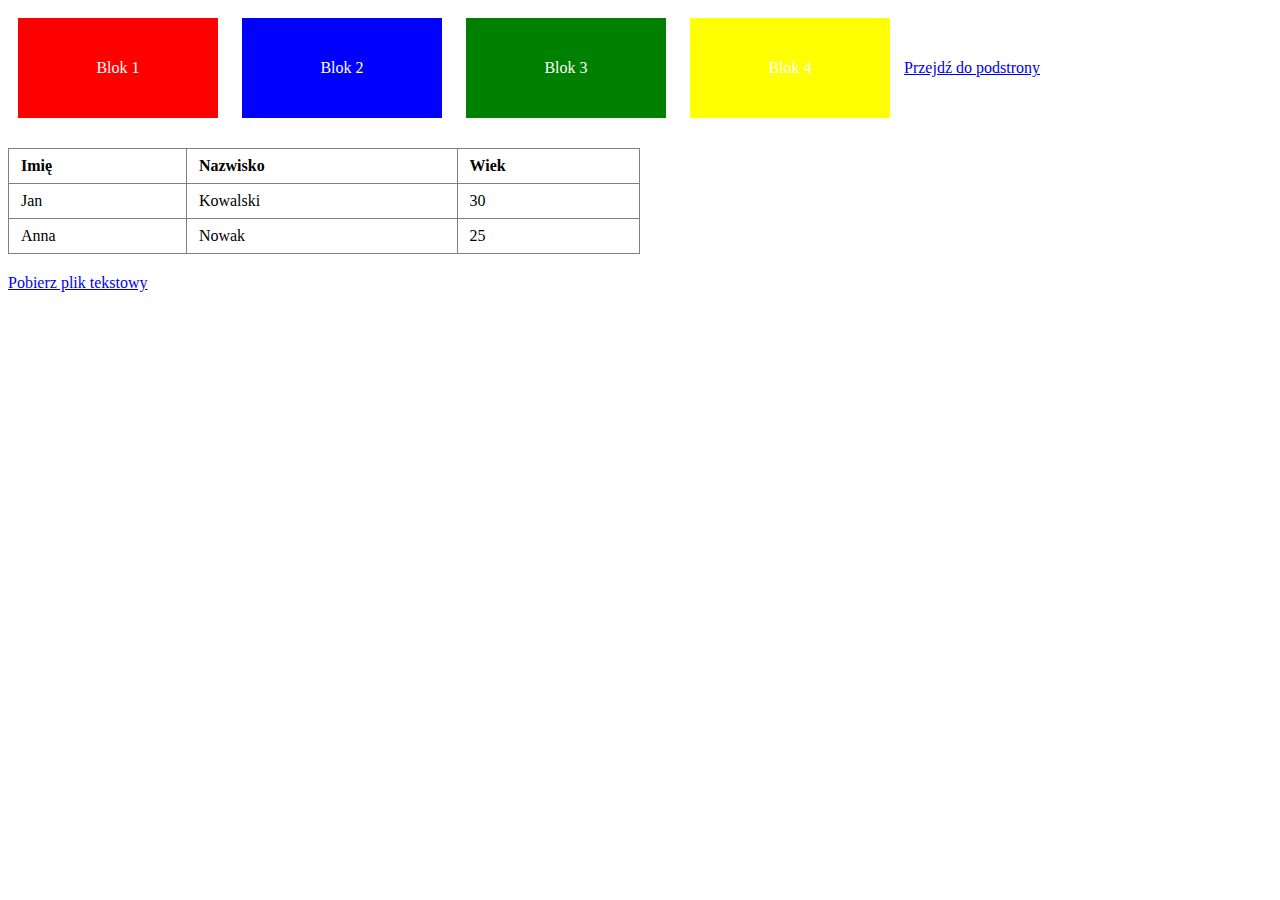
<file: index.html>
<!DOCTYPE html>
<html lang="en">
<head>
    <meta charset="UTF-8">
    <meta name="viewport" content="width=device-width, initial-scale=1.0">
    <title>Moja Strona</title>
    <link rel="stylesheet" type="text/css" href="style.css">
</head>
<body>
    <div class="blok1">Blok 1</div>
    <div class="blok2">Blok 2</div>
    <div class="blok3">Blok 3</div>
    <div class="blok4">Blok 4</div>
    <a href="podstorna.html">Przejdź do podstrony</a>
    <table border="1">
        <tr>
            <th>Imię</th>
            <th>Nazwisko</th>
            <th>Wiek</th>
        </tr>
        <tr>
            <td>Jan</td>
            <td>Kowalski</td>
            <td>30</td>
        </tr>
        <tr>
            <td>Anna</td>
            <td>Nowak</td>
            <td>25</td>
        </tr>
    </table>

    <a href="dokument.txt" download>Pobierz plik tekstowy</a>
</body>
</html>
</file>
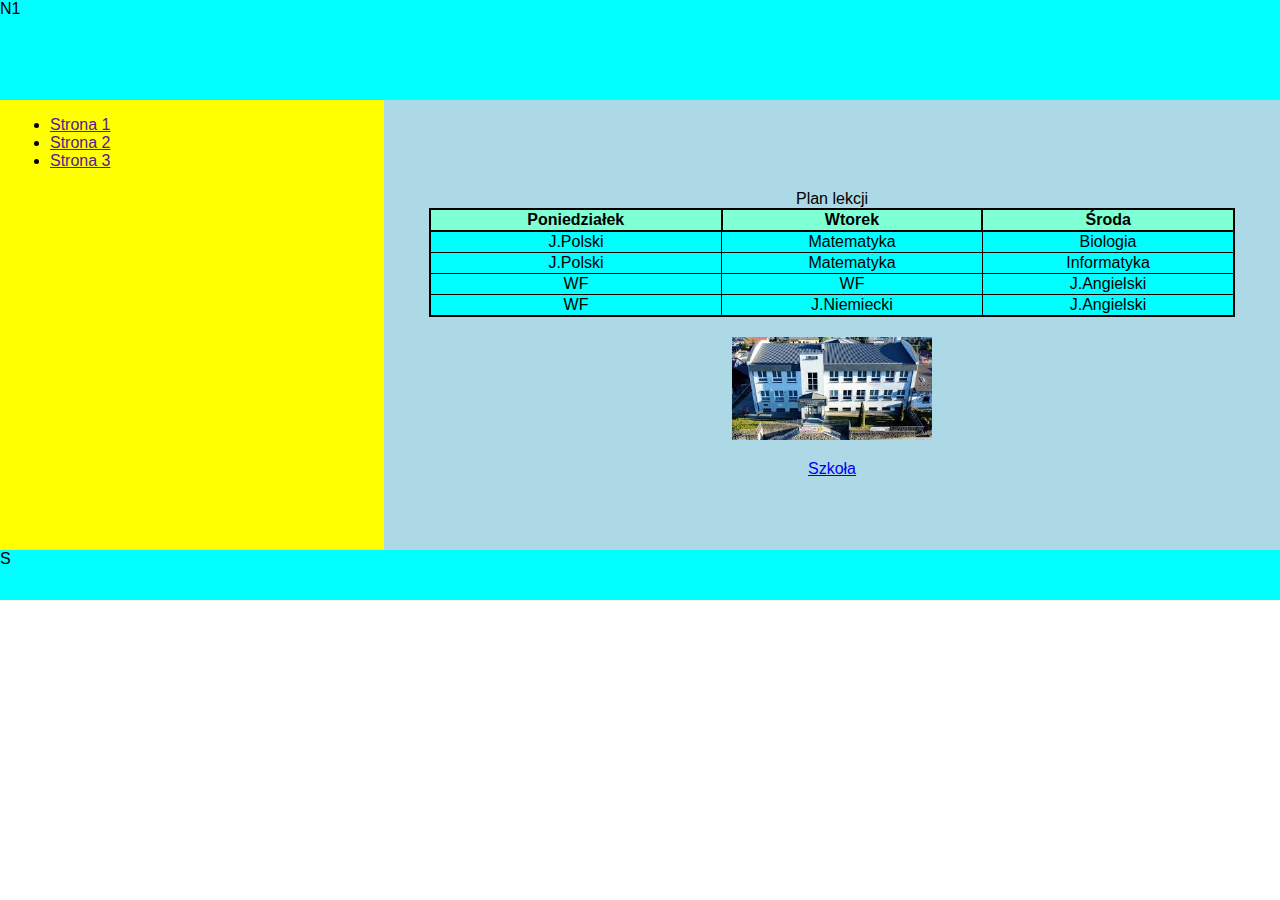
<file: zadanie 3/index.html>
<!DOCTYPE html>
<html lang="en">

<head>
    <meta charset="UTF-8">
    <meta name="viewport" content="width=device-width, initial-scale=1.0">
    <title>Document</title>
    <link rel="stylesheet" href="style.css">
</head>

<body>
    <header>
        N1
    </header>
    <nav>
        <aside>
            <div class="menu">
                <ul>
                    <li><a href="">Strona 1</a></li>
                    <li><a href="">Strona 2 </a></li>
                    <li><a href="">Strona 3</a></li>
                </ul>
            </div>
        </aside>
        <main>
            <table>
                <caption>Plan lekcji</caption><br>
                <tr>
                    <th>Poniedziałek</th>
                    <th>Wtorek</th>
                    <th>Środa</th>
                </tr>
                <tr>
                    <td>J.Polski</td>
                    <td>Matematyka</td>
                    <td>Biologia</td>
                </tr>
                <tr>
                    <td>J.Polski</td>
                    <td>Matematyka</td>
                    <td>Informatyka</td>
                </tr>
                <tr>
                    <td>WF</td>
                    <td>WF</td>
                    <td>J.Angielski</td>
                </tr>
                <tr>
                    <td>WF</td>
                    <td>J.Niemiecki</td>
                    <td>J.Angielski</td>
                </tr>
            </table>
            <img src="/images/szkola.jfif" alt="Opis obrazka" title="ZSZBobowa">
            <a href="https://zsz.bobowa.pl/">Szkoła</a>
        </main>

    </nav>
    <footer>
        S
    </footer>
</body>

</html>
</file>
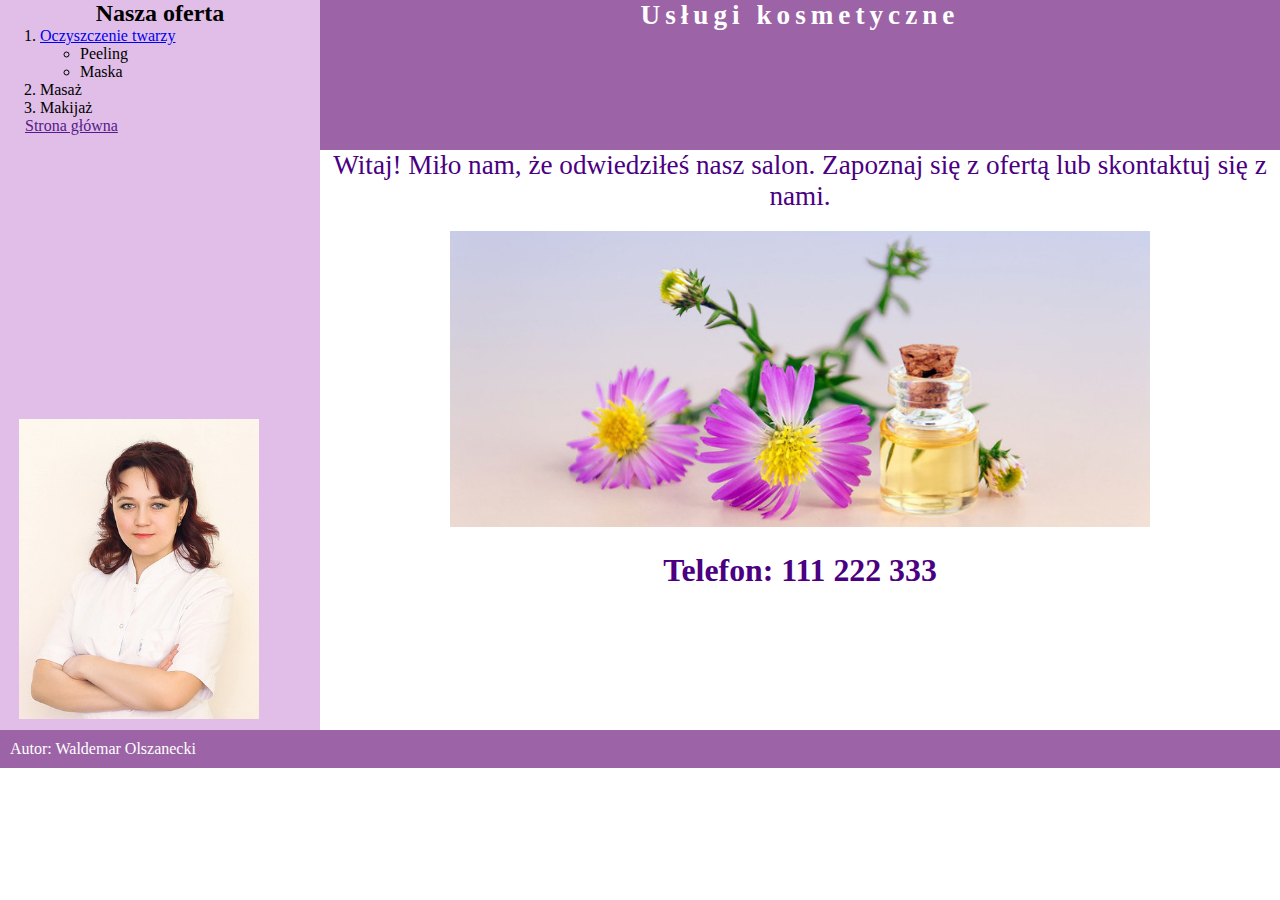
<file: zadanie egzaminacyjne/index.html>
<!DOCTYPE html>
<html lang="en">
<head>
    <meta charset="UTF-8">
    <meta name="viewport" content="width=device-width, initial-scale=1.0">
    <title>Document</title>
    <link rel="stylesheet" href="style.css">
</head>
<body>
    <nav>
        <h2>Nasza oferta</h2>
        <ol>
            <li><a href="twarz.html">Oczyszczenie twarzy</a>
                <ul>
                    <li>Peeling</li>
                    <li>Maska</li>
                </ul>
            </li>
            <li>Masaż</li>
            <li>Makijaż</li>
        </ol>
        <a href="" class="odsyłacz">Strona główna</a>
    </nav>
    <header>
        <h1>Usługi kosmetyczne</h1>
    </header>
    <main>
        <p>Witaj! Miło nam, że odwiedziłeś nasz salon. Zapoznaj się z ofertą lub skontaktuj się z nami.</p>
        <img src="obraz2.jpg" class="img2" alt="Zrelaksuj się">
        <h3>Telefon: 111 222 333</h3>
    </main>
    <aside>
        <img src="obraz1.jpg" class="img1" alt="Personel">
    </aside>
    <footer>
        <p>Autor: Waldemar Olszanecki</p>
    </footer>
</body>

</html>
</file>
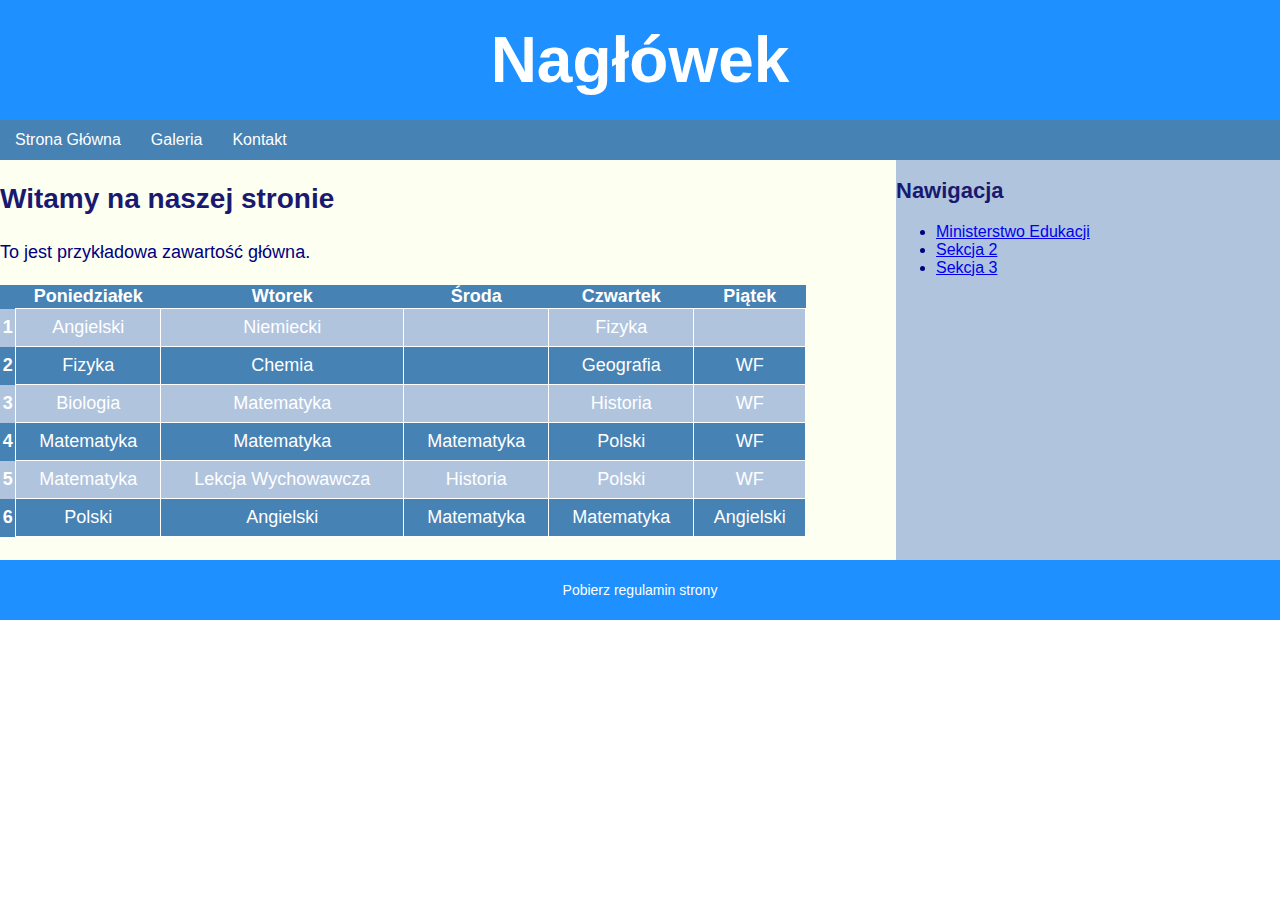
<file: zadanie/index.html>
<!DOCTYPE html>
<html lang="en">
<head>
    <meta charset="UTF-8">
    <meta name="viewport" content="width=device-width, initial-scale=1.0">
    <title>Document</title>
    <link rel="stylesheet" href="style.css">
</head>
<body>
    <div>
        <header>
            <h1>Nagłówek</h1>
        </header>
        <nav>
            <ul>
                <li><a href="index.html">Strona Główna</a></li>
                <li><a href="galeria.html">Galeria</a></li>
                <li><a href="kontakt.html">Kontakt</a></li>
            </ul>
        </nav>
        <main>
            <h2>Witamy na naszej stronie</h2>
            <p>To jest przykładowa zawartość główna.</p>
            <table>
                <tr>
                    <th></th>
                    <th>Poniedziałek</th>
                    <th>Wtorek</th>
                    <th>Środa</th>
                    <th>Czwartek</th>
                    <th>Piątek</th>
                </tr>
                <tr>
                    <th>1</th>
                    <td>Angielski</td>
                    <td>Niemiecki</td>
                    <td></td>
                    <td>Fizyka</td>
                    <td></td>
                </tr>
                <tr>
                    <th>2</th>
                    <td>Fizyka</td>
                    <td>Chemia</td>
                    <td></td>
                    <td>Geografia</td>
                    <td>WF</td>
                </tr>
                <tr>
                    <th>3</th>
                    <td>Biologia</td>
                    <td>Matematyka</td>
                    <td></td>
                    <td>Historia</td>
                    <td>WF</td>
                </tr>
                <tr>
                    <th>4</th>
                    <td>Matematyka</td>
                    <td>Matematyka</td>
                    <td>Matematyka</td>
                    <td>Polski</td>
                    <td>WF</td>
                </tr>
                <tr>
                    <th>5</th>
                    <td>Matematyka</td>
                    <td>Lekcja Wychowawcza</td>
                    <td>Historia</td>
                    <td>Polski</td>
                    <td>WF</td>
                </tr>
                <tr>
                    <th>6</th>
                    <td>Polski</td>
                    <td>Angielski</td>
                    <td>Matematyka</td>
                    <td>Matematyka</td>
                    <td>Angielski</td>
                </tr>
            </table>
        </main>
        <aside>
            <h2>Nawigacja</h2>
            <ul>
                <li><a href="https://www.gov.pl/web/edukacja">Ministerstwo Edukacji</a></li>
                <li><a href="#section2">Sekcja 2</a></li>
                <li><a href="#section3">Sekcja 3</a></li>
            </ul>
        </aside>
    <footer>
        <a href="regulamin.pdf" download>Pobierz regulamin strony</a>
    </footer>
    </div>
</body>
</html>
</file>
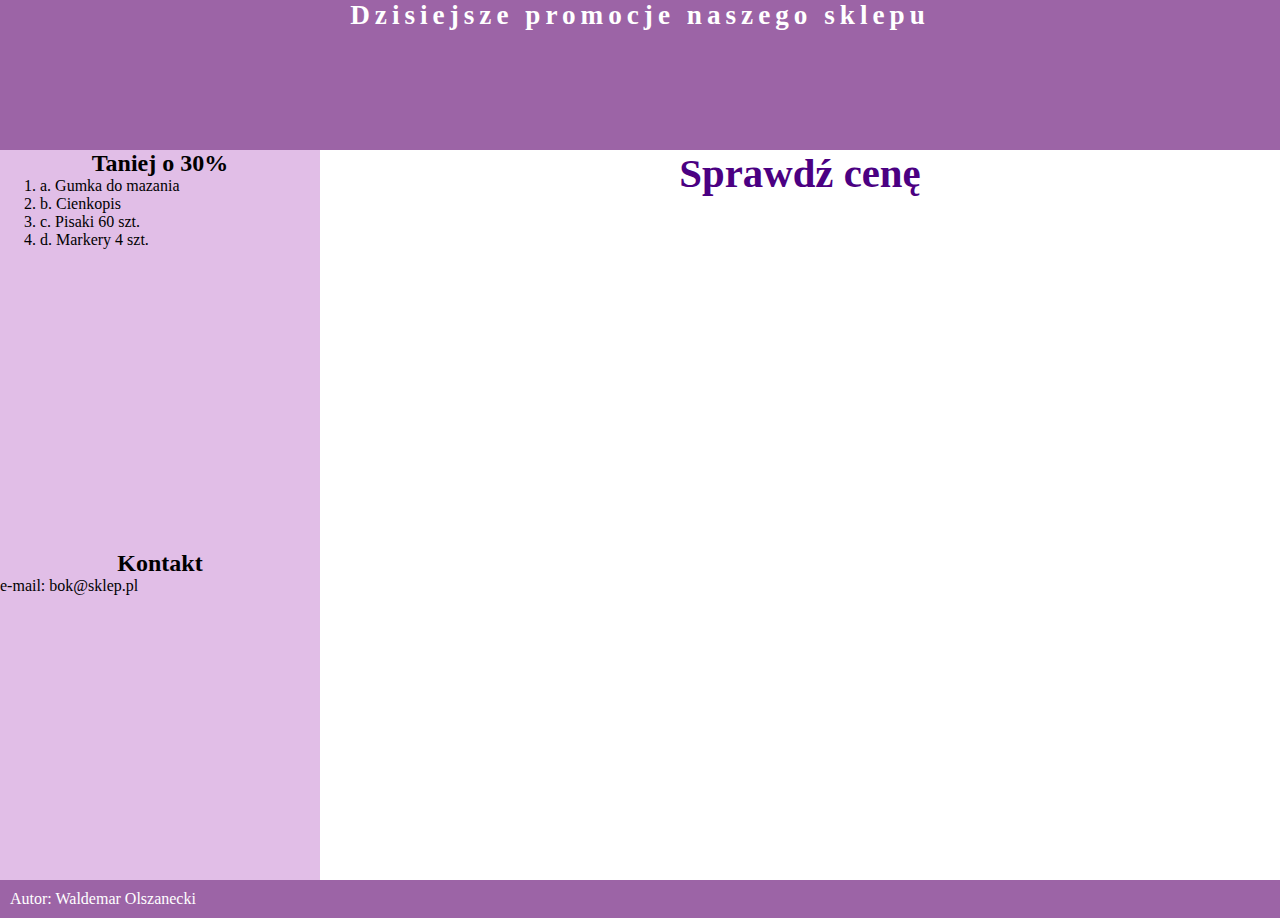
<file: zadanie5/index.html>
<!DOCTYPE html>
<html lang="en">
<head>
    <meta charset="UTF-8">
    <meta name="viewport" content="width=device-width, initial-scale=1.0">
    <title>Document</title>
    <link rel="stylesheet" href="style.css">
</head>
<body>
    <header>
        <h1>Dzisiejsze promocje naszego sklepu</h1>
    </header>
    <nav>
        <h2>Taniej o 30%</h2>
        <ol>
            <li>a. Gumka do mazania</li>
            <li>b. Cienkopis</li>
            <li>c. Pisaki 60 szt.</li>
            <li>d. Markery 4 szt.</li>
        </ol>
    </nav>
    <main>
        <h2>Sprawdź cenę</h2>
    </main>
    <aside>
        <h2>Kontakt</h2>
        <p>e-mail: bok@sklep.pl</p>
    </aside>
    <footer>
        <p>Autor: Waldemar Olszanecki</p>
    </footer>
</body>

</html>
</file>
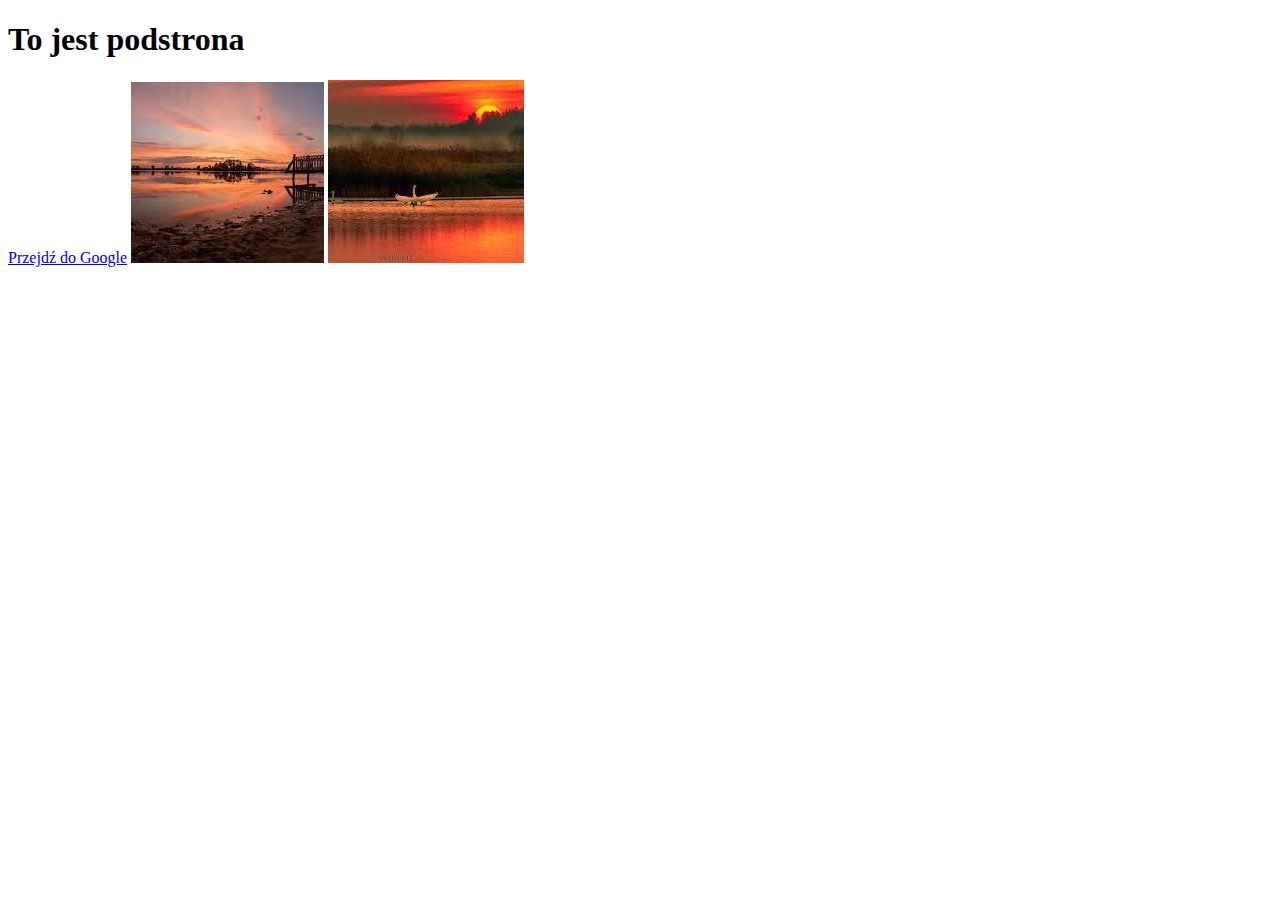
<file: podstorna.html>
<!DOCTYPE html>
<html lang="pl">
<head>
    <meta charset="UTF-8">
    <title>Podstrona</title>
    <link rel="stylesheet" type="text/css" href="style.css">
</head>
<body>
    <h1>To jest podstrona</h1>
    <a href="https://www.google.com" target="_blank">Przejdź do Google</a>
    <img src="images/obraz1.jpg" alt="Opis pierwszego zdjęcia">
    <img src="images/obraz2.jpg" alt="Opis drugiego zdjęcia">
</body>
</html>
</file>
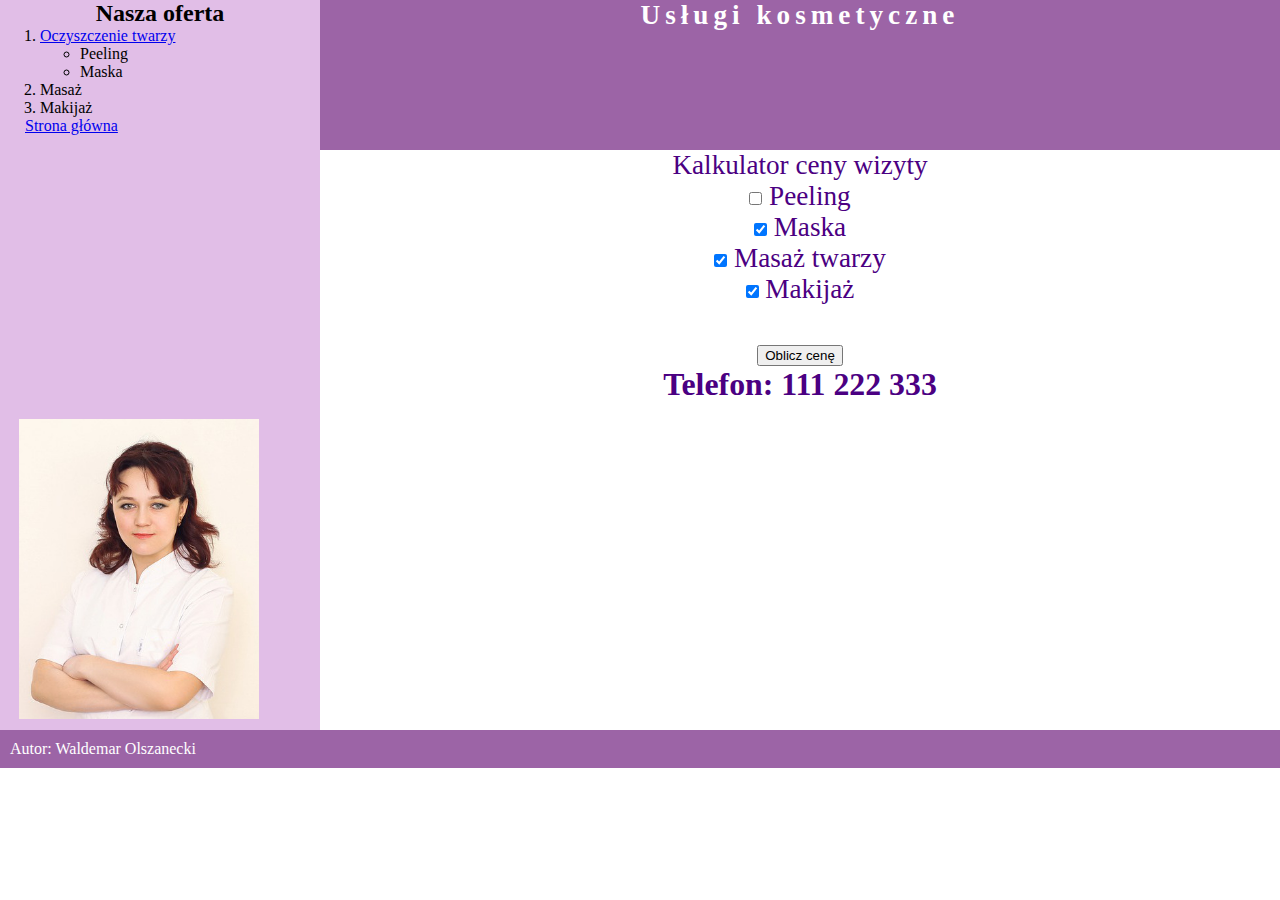
<file: zadanie egzaminacyjne/twarz.html>
<!DOCTYPE html>
<html lang="pl">

<head>
    <meta charset="UTF-8">
    <meta name="viewport" content="width=device-width, initial-scale=1.0">
    <title>Salon kosmetyczny</title>
    <link rel="stylesheet" href="style.css">
</head>

<body>
    <nav>
        <h2>Nasza oferta</h2>
        <ol>
            <li><a href="twarz.html">Oczyszczenie twarzy</a>
                <ul>
                    <li>Peeling</li>
                    <li>Maska</li>
                </ul>
            </li>
            <li>Masaż</li>
            <li>Makijaż</li>
        </ol>
        <a href="index.html" class="odsyłacz">Strona główna</a>
    </nav>
    <header>
        <h1>Usługi kosmetyczne</h1>
    </header>
    <main>
        <p>Kalkulator ceny wizyty</p>
        <div class="calculator">
            <form id="visitCalculator">
                <label><input type="checkbox" name="service" value="Peeling"> Peeling</label><br>
                <label><input type="checkbox" name="service" value="Maska" checked> Maska</label><br>
                <label><input type="checkbox" name="service" value="Masaż twarzy" checked> Masaż twarzy</label><br>
                <label><input type="checkbox" name="service" value="Makijaż" checked> Makijaż</label><br><br>
                <button type="button" onclick="calculatePrice()">Oblicz cenę</button>
            </form>
    
            <p id="result"></p>
        </div>
        <h3>Telefon: 111 222 333</h3>
    </main>
    <aside>
        <img src="obraz1.jpg" class="img1" alt="Personel">
    </aside>
    <footer>
        <p>Autor: Waldemar Olszanecki</p>
    </footer>
</body>
<script>
    function calculatePrice() {
        const checkboxes = document.querySelectorAll('input[name="service"]:checked');
        let price = 0;

        checkboxes.forEach((checkbox) => {
            switch(checkbox.value) {
                case "Peeling":
                    price += 45;
                    break;
                case "Maska":
                    price += 30;
                    break;
                case "Masaż twarzy":
                    price += 20;
                    break;
                case "Makijaż":
                    price += 50;
                    break;
            }
        });

        document.getElementById("result").innerText = "Całkowity koszt: " + price + " zł";
    }
</script>
</html>
</file>
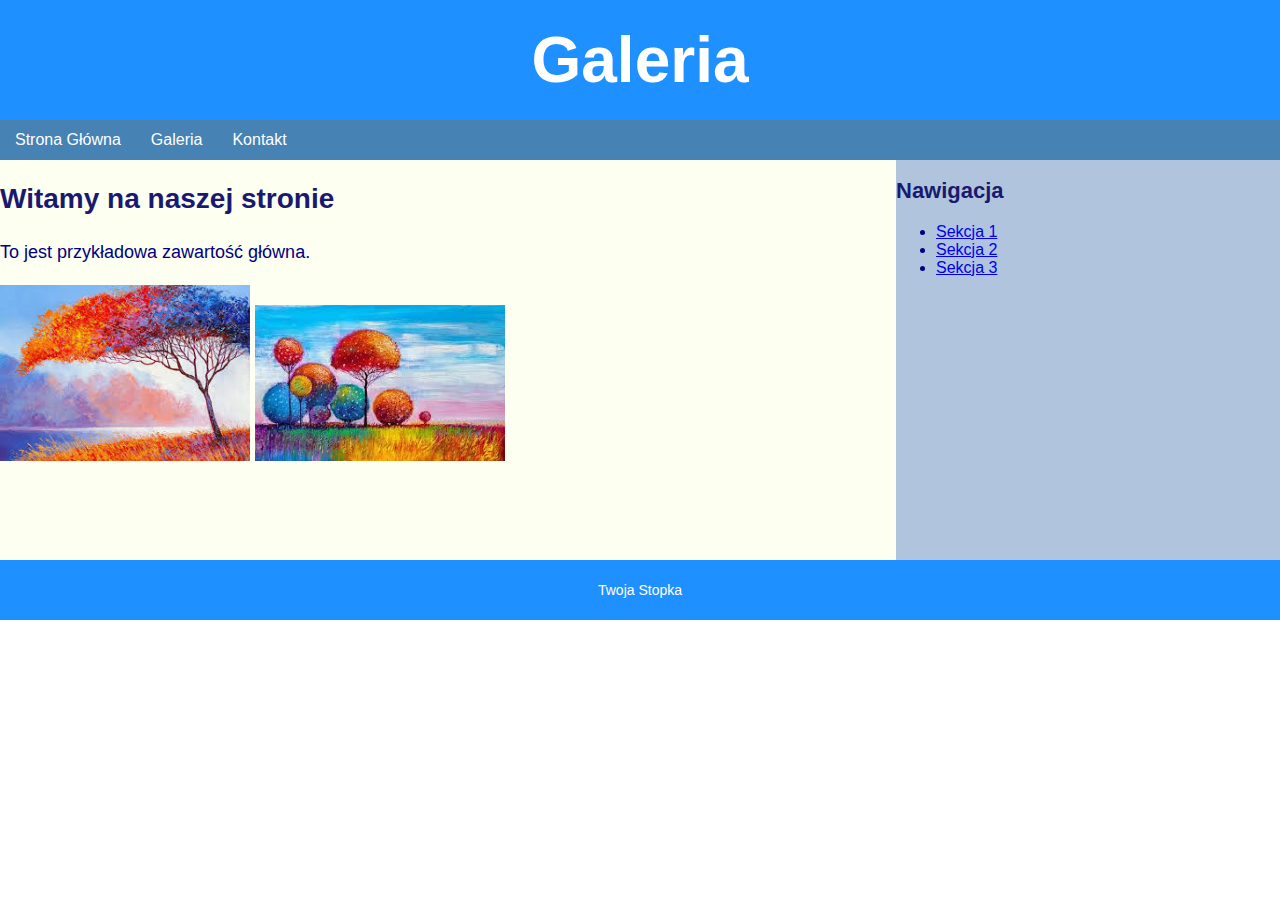
<file: zadanie/galeria.html>
<!DOCTYPE html>
<html lang="en">
<head>
    <meta charset="UTF-8">
    <meta name="viewport" content="width=device-width, initial-scale=1.0">
    <title>Galeria</title>
    <link rel="stylesheet" href="style.css">
</head>
<body>
    <div>
        <header>
            <h1>Galeria</h1>
        </header>
        <nav>
            <ul>
                <li><a href="index.html">Strona Główna</a></li>
                <li><a href="galeria.html">Galeria</a></li>
                <li><a href="kontakt.html">Kontakt</a></li>
            </ul>
        </nav>
        <main>
            <h2>Witamy na naszej stronie</h2>
            <p>To jest przykładowa zawartość główna.</p>
            <img src="obraz.jfif" alt="Opis obrazu" title="Opis po najechaniu">
            <img src="obraz2.jfif" alt="Opis obrazu" title="Opis po najechaniu">
        </main>
        <aside>
            <h2>Nawigacja</h2>
            <ul>
                <li><a href="#section1">Sekcja 1</a></li>
                <li><a href="#section2">Sekcja 2</a></li>
                <li><a href="#section3">Sekcja 3</a></li>
            </aside>
        </ul>
    <footer>
        <p>Twoja Stopka</p>
    </footer>
    </div>
</body>
</html>
</file>
<file: style.css>
.blok1, .blok2, .blok3, .blok4 {
    width: 200px;
    height: 100px;
    margin: 10px;
    display: inline-block;
}

.blok1 {
    background-color: red;
}

.blok2 {
    background-color: blue;
}

.blok3 {
    background-color: green;
}

.blok4 {
    background-color: yellow;
}

.blok1, .blok2, .blok3, .blok4 {
    color: white;
    font-size: 16px;
    text-align: center;
    line-height: 100px; /* Centrowanie tekstu w pionie */
}

table {
    width: 50%;
    border-collapse: collapse;
    margin: 20px 0;
}

th, td {
    padding: 8px 12px;
    text-align: left;
}
</file>
<file: zadanie 3/style.css>
body {
    margin: 0;
    font-family: Arial, sans-serif;
}

header {
    background-color: aqua;
    height: 100px;
}

nav {
    width: 100%;
    height: 450px;
}

aside {
    background-color: yellow;
    float: left;
    width: 30%;
    height: 100%;
}

main {
    float: left;
    width: 70%;
    height: 100%;
    background-color: lightblue;
    display: flex;
    justify-content: center;
    flex-direction: column;
    align-items: center;
}

footer {
    background-color: aqua;
    height: 50px;
}

.menu {
    margin: 10px;
}

table {
    
    width: 90%;
    color: #000000;
    padding: 20px;
    text-align: center;
    border-collapse: collapse;
    background-color: aqua;
    border: 2px solid black;
}

table td {
    border: 1px solid black;
}

table th {
    border: 2px solid black;
    background-color: aquamarine;
}

img {
    padding: 20px;
    width: 200px;
}
</file>
<file: zadanie egzaminacyjne/style.css>
*{
    margin: auto;
    padding: auto;
}

body {
    font-family: Cambria, Cochin, Georgia, Times, 'Times New Roman', serif;
}

nav {
    width: 25%;
    height: 400px;
    float: left;
    background-color: #E1BEE7;
}

header{
    width: 75%;
    height: 150px;
    background-color: #9C64A6;
    float: right;
}

header h1{
    text-align: center;
    color: white;
    font-size: 170%;
    letter-spacing: 5px;
    justify-content: center;

}

aside{
    width: 25%;
    height: 330px;
    background-color: #E1BEE7;
    float: right;
}

main {
    width: 75%;
    height: 580px;
    float: right;
    font-size: 170%;
    text-align: center;
    color: indigo;
}

footer {
    background-color: #9C64A6;
    color: white;
    padding: 10px;
    width: 100%;
    clear: both;
}

h2 {
    text-align: center;
}

ul {
    list-style: circle;
}

img {
    margin: 15px;
    padding: 4px;
}

img:hover {
    padding: 3px;
    border: 1px dashed indigo;
}

.odsyłacz {
    padding: 25px;
}

.img1 {
    width: 240px;
}

.img2 {
    width: 700px;
}
</file>
<file: zadanie/style.css>
body {
    margin: 0;
    font-family: Arial, sans-serif;
}

header {
    width: 100%;
    height: 120px;
    background-color: #1E90FF;
    display: flex;
    align-items: center;
    justify-content: center;
    color: white;
    font-size: 32px;
}

nav {
    width: 100%;
    height: 40px;
    background-color: #4682B4;
    display: flex;
    align-items: center;
}

nav ul {
    list-style-type: none;
    margin: 0;
    padding: 0;
    display: flex;
}

nav li {
    margin: 0 15px;
}

nav a {
    color: white;
    text-decoration: none;
    transition: color 0.3s; 
}

nav a:hover {
    color: #ADD8E6; 
}

.container {
    display: flex;
}

main {
    float: left;
    width: 70%;
    height: 400px;
    background-color: #fdfff0;
    color: #000080;
    font-size: 18px;
    text-align: left;
}

main h2 {
    color: #191970;
    font-size: 28px;
}

main p {
    line-height: 1.6;
    text-align: justify;
}

aside {
    float: left;
    width: 30%;
    min-height: 400px;
    background-color: #B0C4DE;   
    color: #000080;
    font-size: 16px;
}

aside h2 {
    color: #191970;
    font-size: 22px;
}

footer {
    width: 100%;
    height: 60px;
    background-color: #1E90FF;
    display: flex;
    align-items: center;
    justify-content: center;
    color: white;
    font-size: 14px;
    clear: both;
    position: relative;
}

footer a {
    color: white;
    text-decoration: none; 
}

footer a:hover {
    text-decoration: underline; 
}

img {
    width: 250px;
    height: auto;
}

img:hover {
    filter: brightness(50%);
}

table {
    width: 90%;
    border-collapse: collapse;
    color: #ffffff;
    background-color: #4682B4;
    padding: 10px;
    text-align: center;
}

table td {
    padding: 8px;
    border: 1px solid #ffffff;
}

table tr:nth-child(even) {
    background-color: #B0C4DE;
}
</file>
<file: zadanie5/style.css>
*{
    margin: auto;
    padding: auto;
}

body {
    font-family: Cambria, Cochin, Georgia, Times, 'Times New Roman', serif;
}

nav {
    width: 25%;
    height: 400px;
    float: left;
    background-color: #E1BEE7;
}

header{
    width: 100%;
    height: 150px;
    background-color: #9C64A6;
    float: right;
}

header h1{
    text-align: center;
    color: white;
    font-size: 170%;
    letter-spacing: 5px;
    justify-content: center;

}

aside{
    width: 25%;
    height: 330px;
    background-color: #E1BEE7;
    float: left;
}

main {
    width: 75%;
    height: 580px;
    float: right;
    font-size: 170%;
    text-align: center;
    color: indigo;
}

footer {
    background-color: #9C64A6;
    color: white;
    padding: 10px;
    width: 100%;
    clear: both;
}

h2 {
    text-align: center;
}

ul {
    list-style: circle;
}

img {
    margin: 15px;
    padding: 4px;
}

img:hover {
    padding: 3px;
    border: 1px dashed indigo;
}

.odsyłacz {
    padding: 25px;
}

.img1 {
    width: 240px;
}

.img2 {
    width: 700px;
}
</file>
